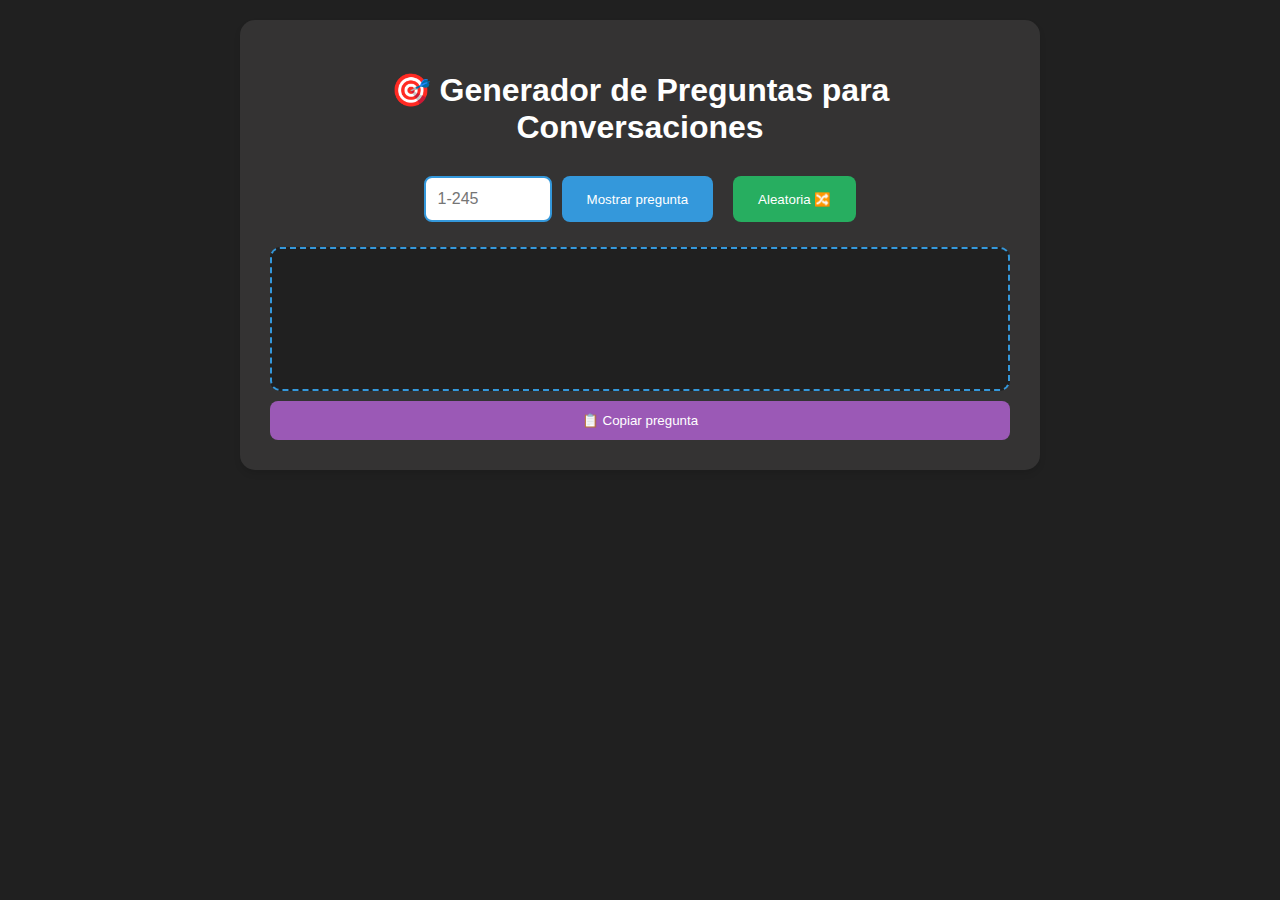
<file: index.html>
<!DOCTYPE html>
<html lang="es">
<head>
    <meta charset="UTF-8">
    <title>Generador de Preguntas para Conversaciones</title>
 <link rel="stylesheet" href="assets/css/style.css">
</head>
<body>
    <div class="container">
        <h1>🎯 Generador de Preguntas para Conversaciones</h1>
        
        <div class="input-section">
            <input type="number" id="numero" placeholder="1-245" min="1" max="245">
            <button onclick="mostrarPregunta()">Mostrar pregunta</button>
            <button class="random-btn" onclick="preguntaAleatoria()">Aleatoria 🔀</button>
        </div>
        <div id="resultado"></div>
        
  <button class="copy-btn" onclick="copiarPregunta()" id="btnCopiar">📋 Copiar pregunta</button>
    </div>

 <script src="assets/js/script.js"></script>
</body>
</html>
</file>
<file: assets/css/style.css>
body {
    font-family: 'Arial', sans-serif;
    background: #202020;
    max-width: 800px;
    margin: 0 auto;
    padding: 20px;
}

.container {
    background: rgb(52, 51, 51);
    padding: 30px;
    border-radius: 15px;
    box-shadow: 0 4px 6px rgba(0,0,0,0.1);
}

h1 {
    color: #ffffff;
    text-align: center;
    margin-bottom: 30px;
}

.input-section {
    display: flex;
    gap: 10px;
    justify-content: center;
    margin-bottom: 25px;
}

input {
    padding: 12px;
    width: 100px;
    border: 2px solid #3498db;
    border-radius: 8px;
    font-size: 16px;
}

button {
    padding: 12px 25px;
    background: #3498db;
    color: white;
    border: none;
    border-radius: 8px;
    cursor: pointer;
    transition: 0.3s;
}

button:hover {
    background: #2980b9;
}

#resultado {
    color: white;
    background: #202020;
    padding: 20px;
    border-radius: 10px;
    min-height: 100px;
    margin-top: 20px;
    border: 2px dashed #3498db;
}

.random-btn {
    background: #27ae60;
    margin-left: 10px;
}

.random-btn:hover {
    background: #219a52;
}
  /* Estilos anteriores... */

  .copy-btn {
    background: #9b59b6;
    margin-top: 10px;
    width: 100%;
}

.copy-btn:hover {
    background: #8e44ad;
}

.copied {
    background: #2ecc71 !important;
}
@media (max-width: 600px) {
    body {
        padding: 10px;
    }

    .container {
        padding: 15px;
        border-radius: 10px;
    }

    h1 {
        font-size: 1.4rem;
        margin-bottom: 15px;
    }

    .input-section {
        flex-direction: column;
        gap: 8px;
    }

    input {
        width: 100%;
        padding: 10px;
        font-size: 0.9rem;
    }

    button {
        width: 100%;
        padding: 10px;
        font-size: 0.9rem;
    }

    #resultado {
        padding: 12px;
        font-size: 0.9rem;
        margin: 10px 0;
    }

    .add-section {
        margin-top: 20px;
        padding-top: 15px;
    }

    #nuevaPregunta {
        width: 100%;
        padding: 10px;
        margin-bottom: 8px;
    }

    .copy-btn {
        width: 100%;
        padding: 10px;
        font-size: 0.9rem;
        margin-top: 8px;
    }
}
</file>
